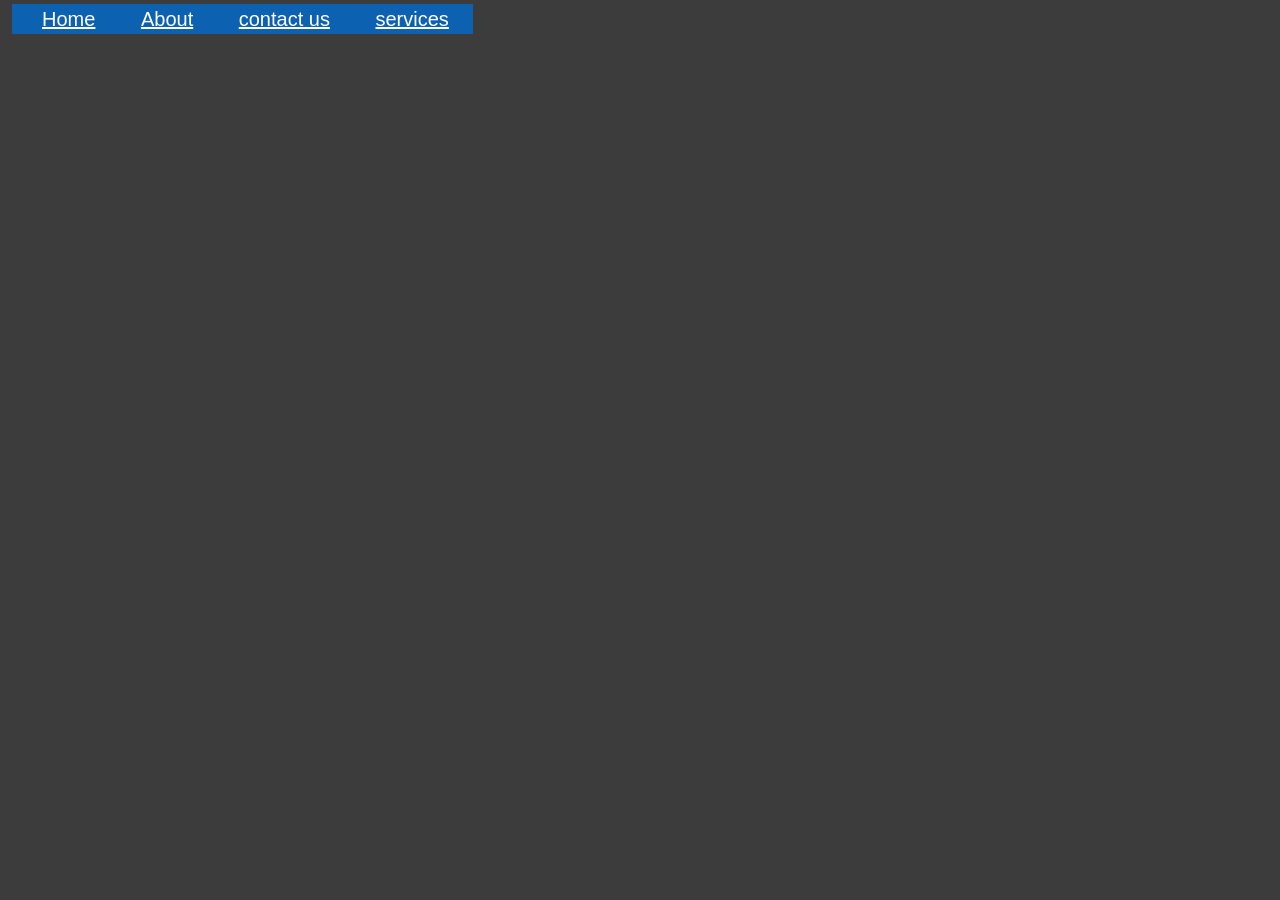
<file: index.html>
<!DOCTYPE html>
<html lang="en">
<head>
    <meta charset="UTF-8">
    <meta http-equiv="X-UA-Compatible" content="IE=edge">
    <meta name="viewport" content="width=device-width, initial-scale=1.0">
    <title>Document</title>
    <link rel="stylesheet" href="styl.css">
</head>
<body>
    <div class="container">
        <a href="">Home</a>
        <a href="">About</a>
        <a href="">contact us</a>
        <a href="">services</a>
    </div>
    <div class="box">
        
    </div>
</body>
</html>
</file>
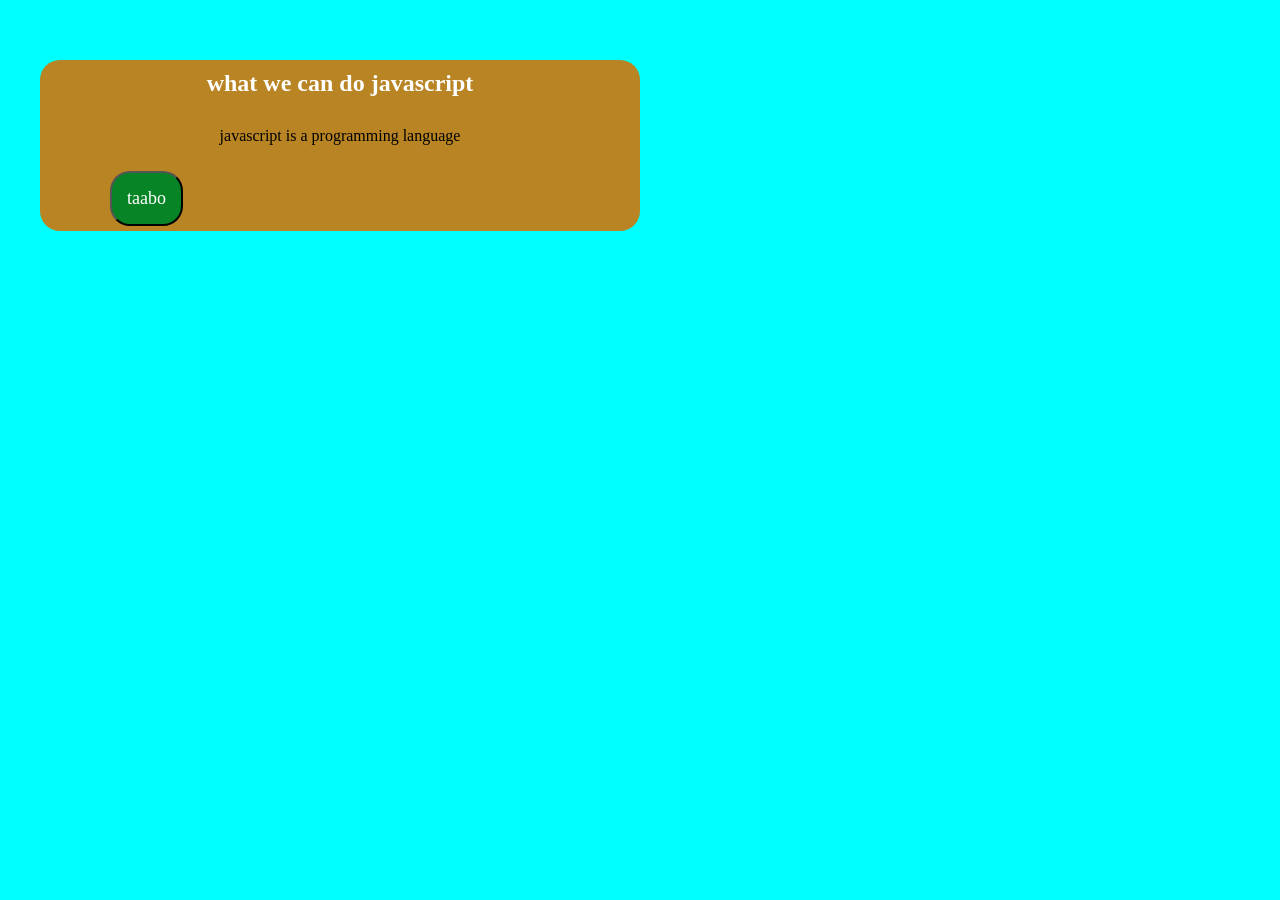
<file: bub.html>
<!DOCTYPE html>
<html lang="en">
<head>
    <meta charset="UTF-8">
    <meta http-equiv="X-UA-Compatible" content="IE=edge">
    <meta name="viewport" content="width=device-width, initial-scale=1.0">
    <title>Document</title>
    <link rel="stylesheet" href="s.css">
</head>
   <body>
       <div class="container">

           <h2>what we can do javascript</h2>
           <p id="cabdi">javascript is a programming language</p>
           <button type="button" onclick='document.getElementById("cabdi").innerHTML ="mohameddow ciyaarta kadaa"'>taabo</button>
        </div>
</body>
</html>
</file>
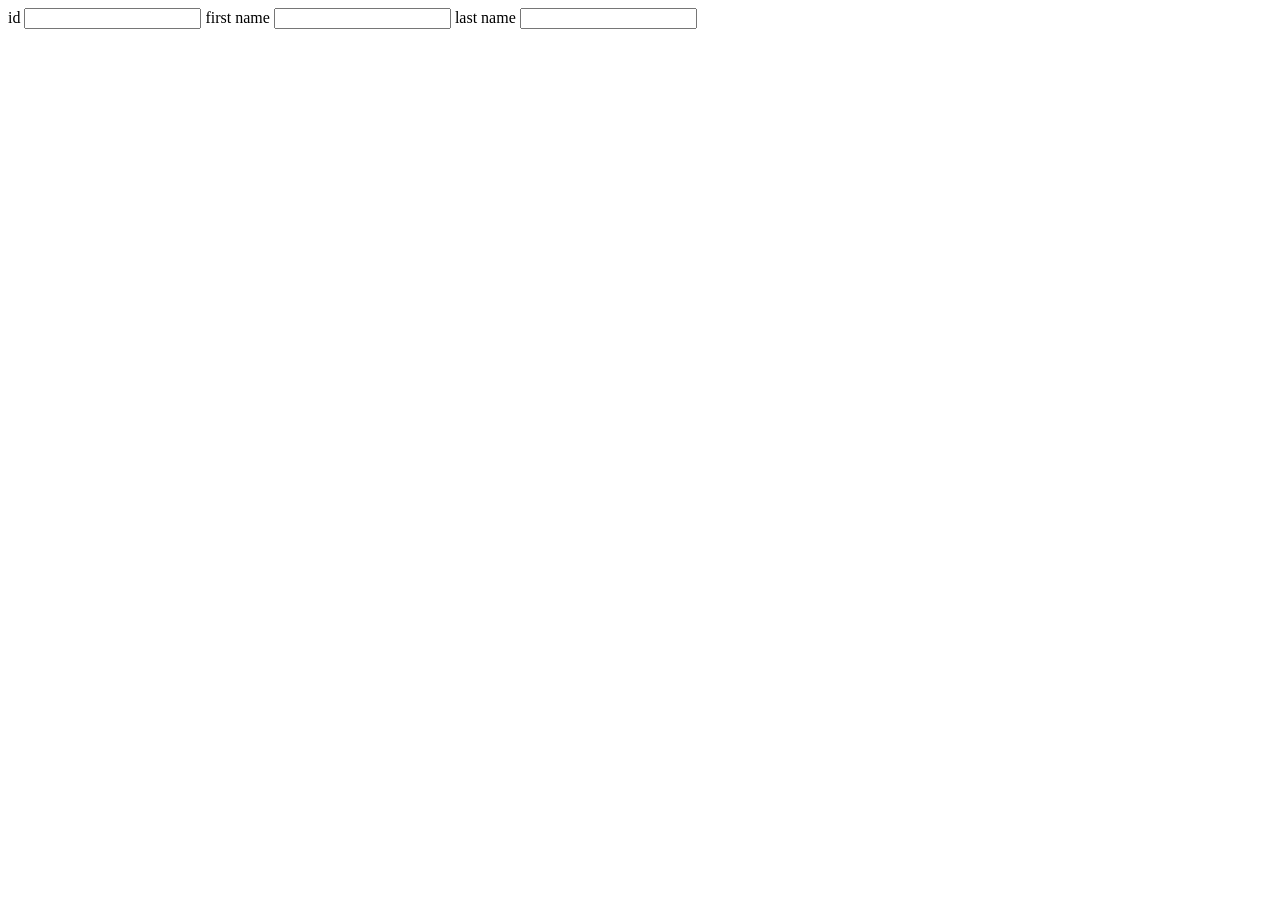
<file: form.html>
<!DOCTYPE html>
<html lang="en">
<head>
    <meta charset="UTF-8">
    <meta http-equiv="X-UA-Compatible" content="IE=edge">
    <meta name="viewport" content="width=device-width, initial-scale=1.0">
    <title>Document</title>
</head>
<body>
    <form>
        <label>id</label>
        <input type="number">
        <label>first name</label>
        <input type="text">
        <label>last name</label>
        <input type="text">
    </form>
</body>
</html>
</file>
<file: styl.css>
body{
    background: rgb(61, 60, 60);
    color: #fff;
}
.container{
    background: rgb(13, 97, 177);
    font: size 15px;
    padding: 4px;
    margin:4px;
    font-size:20px;
    color:white;
    font-family: 'Lucida Sans', 'Lucida Sans Regular', 'Lucida Grande', 'Lucida Sans Unicode', Geneva, Verdana, sans-serif;
    padding-left: 10px;
    display:inline;
    border-bottom: none;
    underline:none;
}
.container a{
    color:white;
    padding:20px;
    underline:none;
    list-style: none;
    display: inline;
    border-bottom: none;
}
a:hover{
    background:green;
    width:10px;
    background-position: center;
    padding-top: 4px;
    padding-bottom: 4px;
    border-radius:10px;
    nav-index: auto;
}
a:active{
    background:rgb(5, 81, 245);
}
</file>
<file: s.css>
body {
    background-color: cyan;
    padding:20px;
    margin: 20px;
    justify-content:center;
    align-items:center;
}
.container{
background-color: rgb(184, 132, 36);
border-radius: 20px;
display:block;
width:50%;
padding-bottom: 0;
}
p{
    text-align:center;
    padding-top: 10px;
    font-size 14px;
}
h2{
    text-align:center;
    padding-top: 10px;
    color: #fff;
}
button{
    background-color:rgb(7, 133, 38);
    padding:15px;
    margin-left:70px;
    margin-right:4px;
    margin-top:10px;
    margin-bottom: 5px;
    border-radius:20px;
    font-family: Georgia, 'Times New Roman', Times, serif;
    font-size:18px;
    color:rgb(255, 255, 255);;
}
button:hover{
    background-color: white;
    color: rgb(3, 77, 26);;
}
@keyframes{
    width: 100px;
}
</file>
